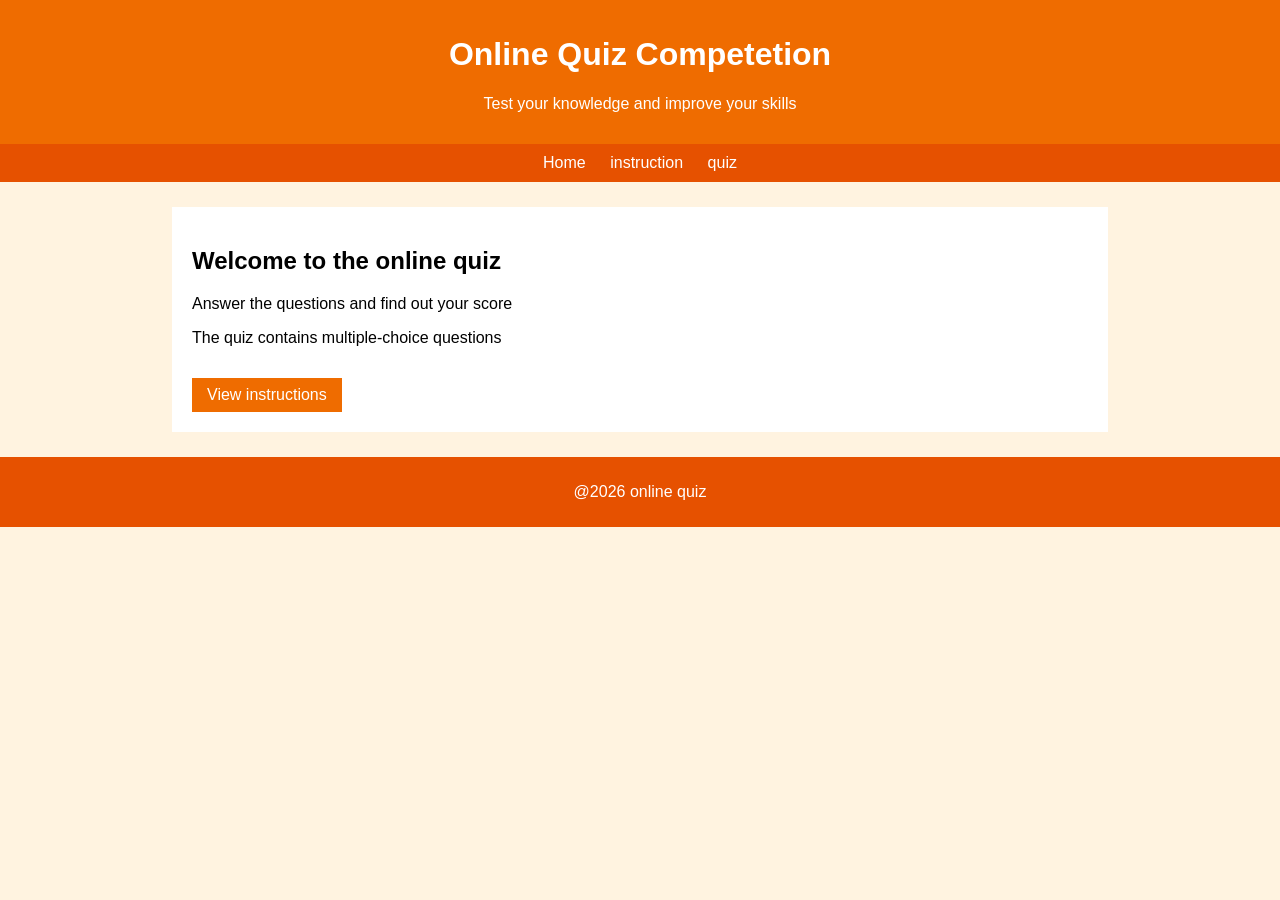
<file: index.html>
<html>
    <head>
        <title>Online Quiz</title>
        <link rel="stylesheet"href="style.css">
    </head>
    <body>
        <header>
            <h1>Online Quiz Competetion</h1>
            <p>Test your knowledge and improve your skills</p>
        </header>
        <nav>
            <a href="index.html">Home</a>
            <a href="instructions.html">instruction</a>
            <a href="quiz.html">quiz</a>
        </nav>
        <div class="content">
         <h2>Welcome to the online quiz</h2>
         <p>Answer the questions and find out your score</p>
         <p>The quiz contains multiple-choice questions</p>
         <a class="button"href="instructions.html">View instructions</a>  
         </div>
         <footer>
            <p>@2026 online quiz</p>
         </footer>
    </body> 
</html>
</file>
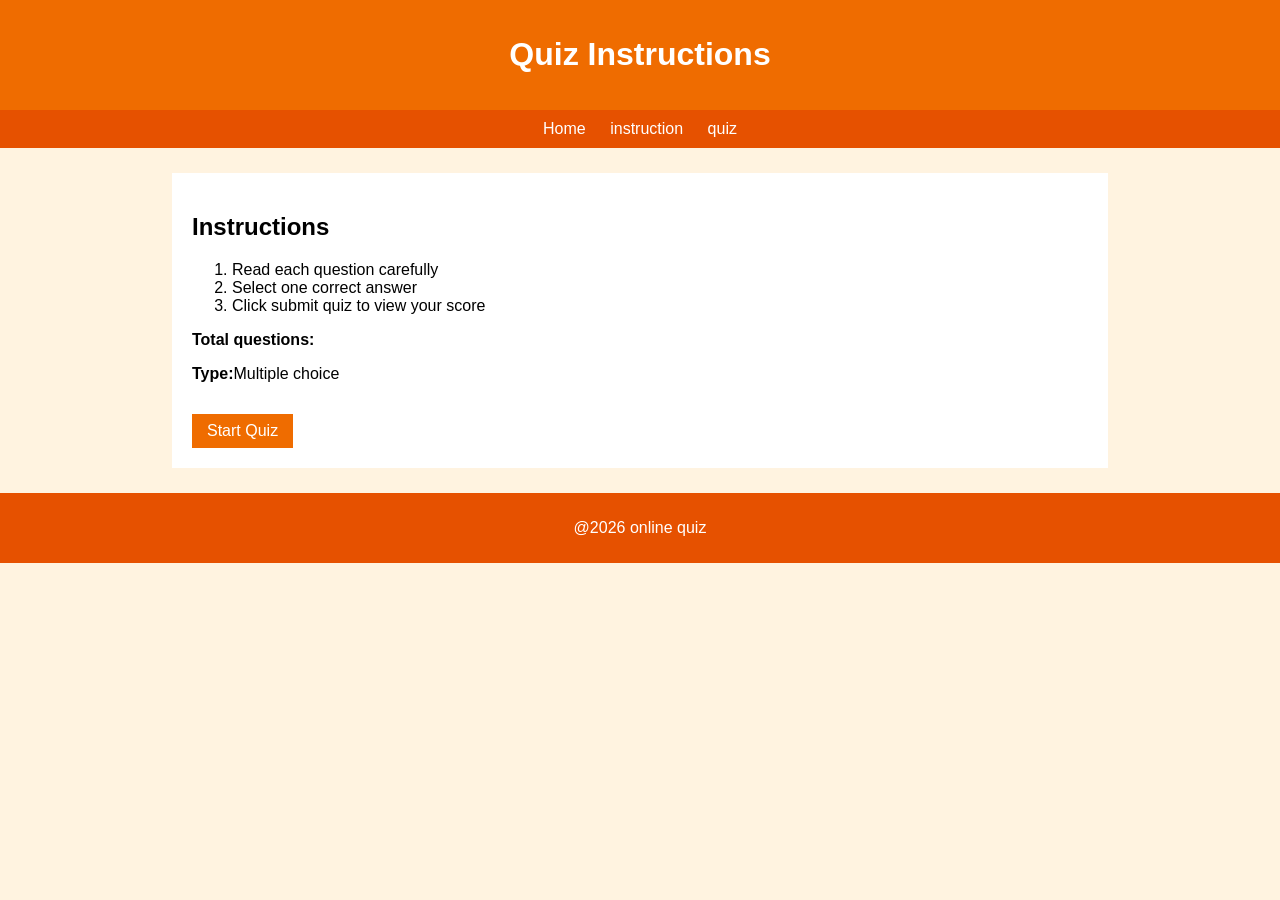
<file: instructions.html>
<html>
    <head>
        <title>Quiz Instructions</title>
        <link rel="stylesheet"href="style.css">
    </head>
    <body>
        <header>
            <h1>Quiz Instructions</h1>
        </header>
        <nav>
            <a href="index.html">Home</a>
            <a href="instructions.html">instruction</a>
            <a href="quiz.html">quiz</a>
        </nav>
        <div class="content">
         <h2>Instructions</h2>
         <ol>
            <li>Read each question carefully</li>
            <li>Select one correct answer</li>
            <li>Click submit quiz to view your score</li>
         </ol>
         <p><b>Total questions:</b></p>
         <p><b>Type:</b>Multiple choice</p>
         <a class="button"href="Quiz.html">Start Quiz</a>
         </div>
         <footer>
            <p>@2026 online quiz</p>
         </footer>
    </body>
</html>
</file>
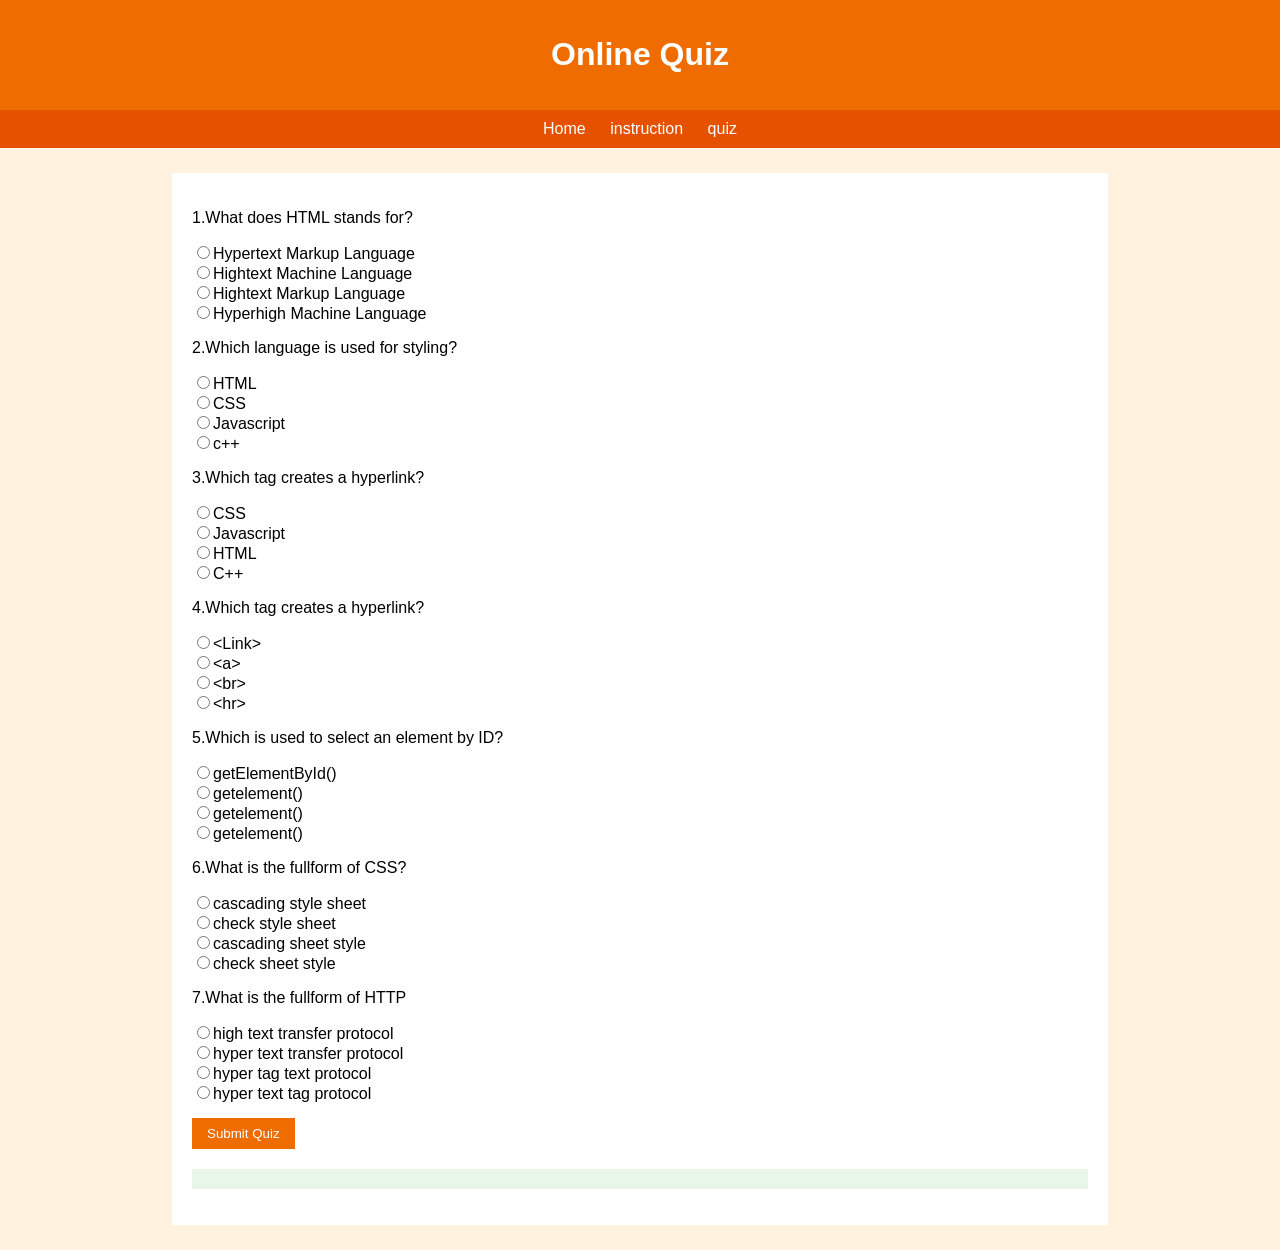
<file: quiz.html>
<html>
    <head>
        <title> Quiz</title>
        <link rel="stylesheet"href="style.css">
    </head>
    <body>
        <header>
            <h1>Online Quiz </h1>
        </header>
        <nav>
            <a href="index.html">Home</a>
            <a href="instructions.html">instruction</a>
            <a href="quiz.html">quiz</a>
        </nav>
        <div class="content">
            <form onsubmit="checkQuiz(event)">
                <p>1.What does HTML stands for?</p>
                <input type="radio"name="q1"value="a"required>Hypertext Markup Language<br>
                <input type="radio"name="q1"value="b"required>Hightext Machine Language<br>
                <input type="radio"name="q1"value="c"required>Hightext Markup Language<br>
                <input type="radio"name="q1"value="d"required>Hyperhigh Machine Language<br>
                <p>2.Which language is used for styling?</p>
                <input type="radio"name="q2"value="a"required>HTML<br>
                <input type="radio"name="q2"value="b"required>CSS<br>
                <input type="radio"name="q2"value="c"required>Javascript<br>
                <input type="radio"name="q2"value="d"required>c++<br>
                <p>3.Which tag creates a hyperlink?</p>
                <input type="radio"name="q3"value="a"required>CSS<br>
                <input type="radio"name="q3"value="b"required>Javascript<br>
                <input type="radio"name="q3"value="c"required>HTML<br>
                <input type="radio"name="q3"value="d"required>C++<br>
                <p>4.Which tag creates a hyperlink?</p>
                <input type="radio"name="q4"value="a"required>&lt;Link&gt;<br>
                <input type="radio"name="q4"value="b"required>&lt;a&gt;<br>
                <input type="radio"name="q4"value="c"required>&lt;br&gt;<br>
                <input type="radio"name="q4"value="d"required>&lt;hr&gt;<br>
                <p>5.Which is used to select an element by ID?</p>
                <input type="radio"name="q5"value="a"required>getElementById()<br>
                <input type="radio"name="q5"value="b"required>getelement()<br>
                <input type="radio"name="q5"value="c"required>getelement()<br>
                <input type="radio"name="q5"value="d"required>getelement()<br>
                <p>6.What is the fullform of CSS?</p>
                <input type="radio"name="q6"value="a"required>cascading style sheet<br>
                <input type="radio"name="q6"value="b"required>check style sheet<br>
                <input type="radio"name="q6"value="c"required>cascading sheet style<br>
                <input type="radio"name="q6"value="d"required>check sheet style<br>
                <p>7.What is the fullform of HTTP</p>
                <input type="radio"name="q7"value="a"required>high text transfer protocol<br>
                <input type="radio"name="q7"value="b"required>hyper text transfer protocol<br>
                <input type="radio"name="q7"value="c"required>hyper tag text protocol<br>
                <input type="radio"name="q7"value="d"required>hyper text tag protocol<br>
                <button type="submit">Submit Quiz</button>
            </form>
            <p id="result"></p>
        </div>
        <script>
            function checkQuiz(event){
                event.preventDefault();
                let score=0;
                if(document.querySelector('input[name="q1"]:checked').value=="a")score++;
                if(document.querySelector('input[name="q2"]:checked').value=="b")score++;
                if(document.querySelector('input[name="q3"]:checked').value=="b")score++;
                if(document.querySelector('input[name="q4"]:checked').value=="b")score++;
                if(document.querySelector('input[name="q5"]:checked').value=="a")score++;
                if(document.querySelector('input[name="q6"]:checked').value=="a")score++;
                if(document.querySelector('input[name="q7"]:checked').value=="b")score++;
                document.getElementById("result").innerHTML="Quiz Completed! Your Score is"+score+"/7";
            }
        </script>
    </body>
</html>
</file>
<file: style.css>
body{
    margin:0;
    font-family:arial;
    background-color:#fff3e0;
}
header{
    text-align:center;
    background-color:#ef6c00;
    color:white;
    padding:15px;
}
nav{
    text-align:center;
    background-color:#e65100;
    padding:10px;
}
nav a{
    color:white;
    text-decoration:none;
    margin:10px;
}
.content{
    width:70%;
    margin:25px auto;
    padding:20px;
    background-color:white;
}
.button,button{
display:inline-block;
padding:8px 15px;
margin-top:15px;
background-color:#ef6c00;
color:white;
border:none;
text-decoration:none;
cursor: pointer;
}
#result{
    margin-top:20px;
    padding:10px;
    background-color:#e8f5e9;
    color:green;
    font-weight:bold;
}
footer{
    text-align: center;
    padding:10px;
    background-color: #e65100;
    color:white;
}
</file>
